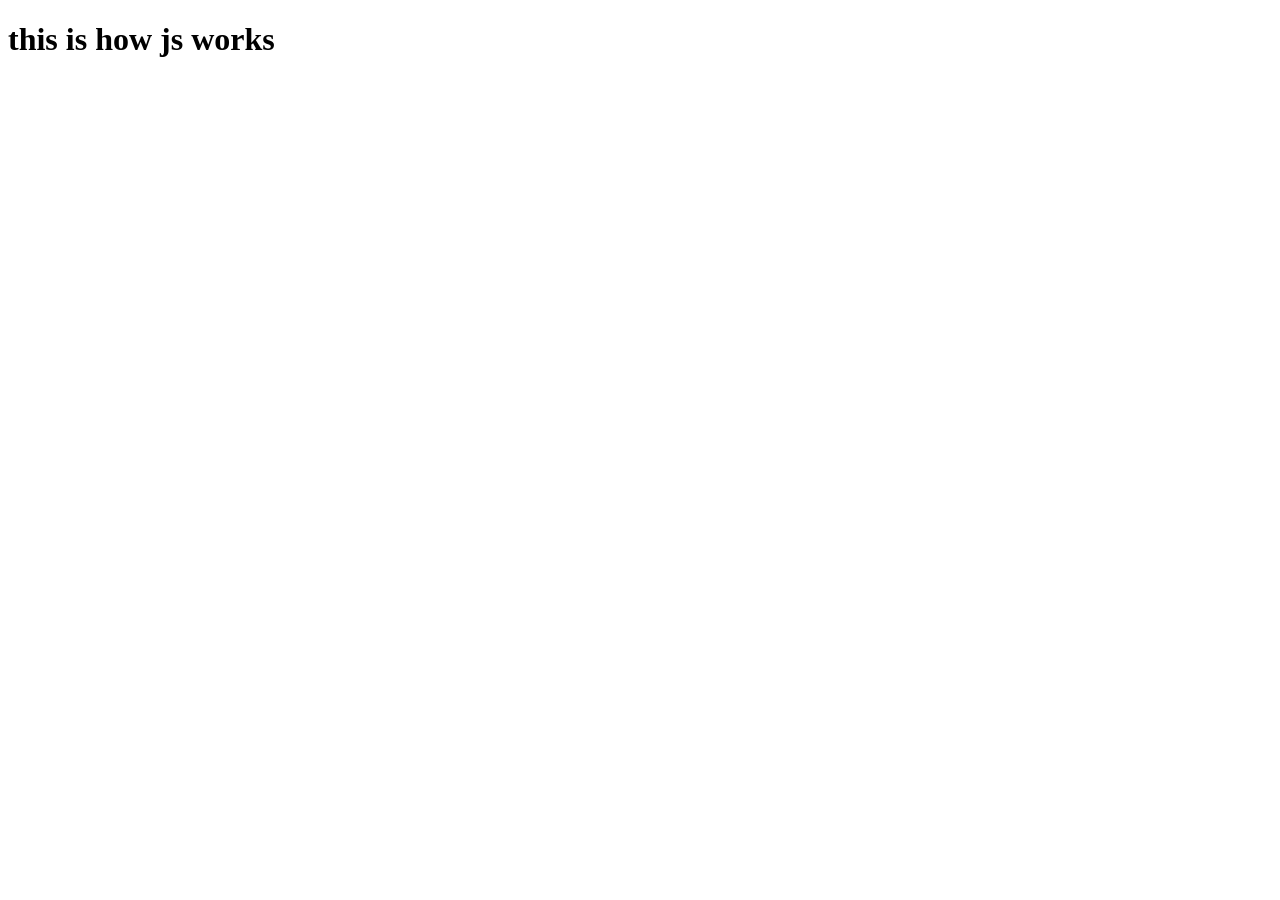
<file: TH/index.html>
<!DOCTYPE html>
<html lang="en">
<head>
    <meta charset="UTF-8">
    <meta name="viewport" content="width=device-width, initial-scale=1.0">
    <title>Document</title>
</head>
<body>
    <h1>this is how js works</h1>
    <script>
        alert("Welcome");
        console.log("js;")
    </script>
</body>
</html>
</file>
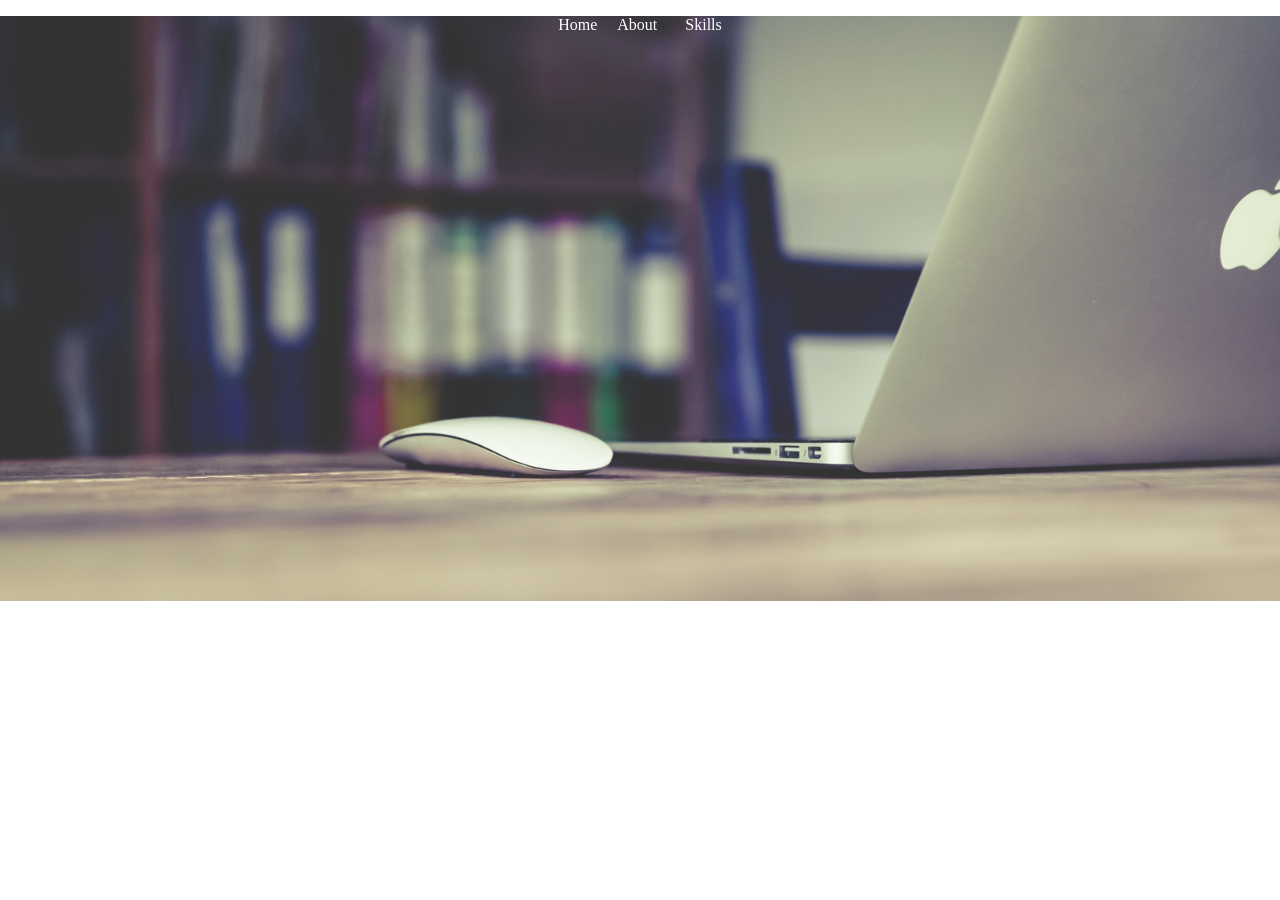
<file: CSS/Starting with Resume Project/Navigation/index.html>
<!DOCTYPE html>
<html lang="en">
<head>
    <meta charset="UTF-8">
    <meta name="viewport" content="width=device-width, initial-scale=1.0">
    <link rel="stylesheet" href="style.css">
    <title>Starting with Resume Project</title>
</head>
<body>
    <header id="body-header">
        <nav>
            <ul class="horizontal-list text-center">
                <li>
                    <a href="#">Home</a>
                </li>
                <li>
                    <a href="#about">About</a>n
                </li>
                <li>
                    <a href="#skills">Skills</a>
                </li>
            </ul>
        </nav>
        
    </header>
    
    <main>
        <section id ="about">

        </section>

        <section id ="skills">

        </section>

        <section id ="experience">

        </section>

        <section id ="education">

        </section>

        <section id ="portfolio">

        </section>

        <section id ="contact">

        </section>
    </main>
</body>
</html>
</file>
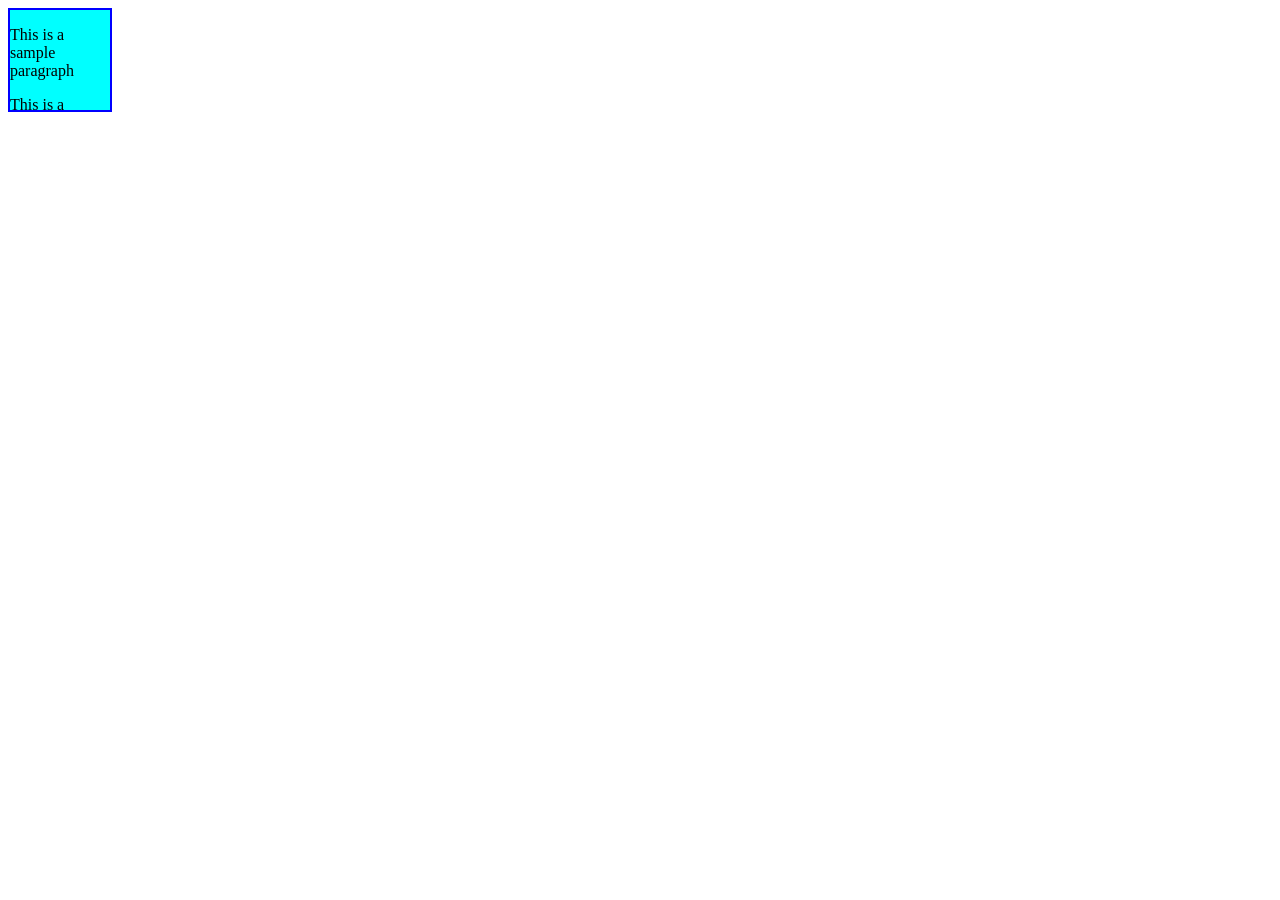
<file: CSS/Styling with CSS/MinMaxWidth/index.html>
<!DOCTYPE html>
<html lang="en">
<head>
    <meta charset="UTF-8">
    <meta name="viewport" content="width=device-width, initial-scale=1.0">
    <link rel="stylesheet" href="style.css">
    <title>MinMaxWidth</title>
</head>
<body>
    <div id="div1">
        <p>
            This is a sample paragraph
        </p>
        <p>
            This is a sample paragraph
        </p>
        <p>
            This is a sample paragraph
        </p>
    </div>
</body>
</html>
</file>
<file: CSS/Starting with Resume Project/Navigation/style.css>
body{
    margin: 0px;
}

/* Body Header */

#body-header{
    height: 65vh;
    opacity: 0.8;
    background-image: url(Image/macbook_mouse.jpg);
    background-position: center;
    background-size: cover;
    background-attachment: fixed;
    
}

/* Horizontal Lists */

.horizontal-list{
    list-style: none;
    padding-left: 0px;
}

.horizontal-list li{
    display: inline-block;
    margin: 0px 8px 0px 8px;
}

.horizontal-list li a{
    color: white;
    text-decoration: none;
    transition: color 0.5s, border-bottom 4s;
}

.horizontal-list li a:hover{
    color: lightgray;
    border-bottom: 1px solid;
    /* text-decoration: none; */
}
.text-center{
    text-align: center;
}
</file>
<file: CSS/Styling with CSS/MinMaxWidth/style.css>
#div1{
    height: 100px;
    width: 100px;
    background-color: cyan;
    border: 2px solid blue;
    /* overflow: hidden; */
    /* overflow: scroll; */
    /* overflow: visible; */
    overflow: auto;
}
</file>
